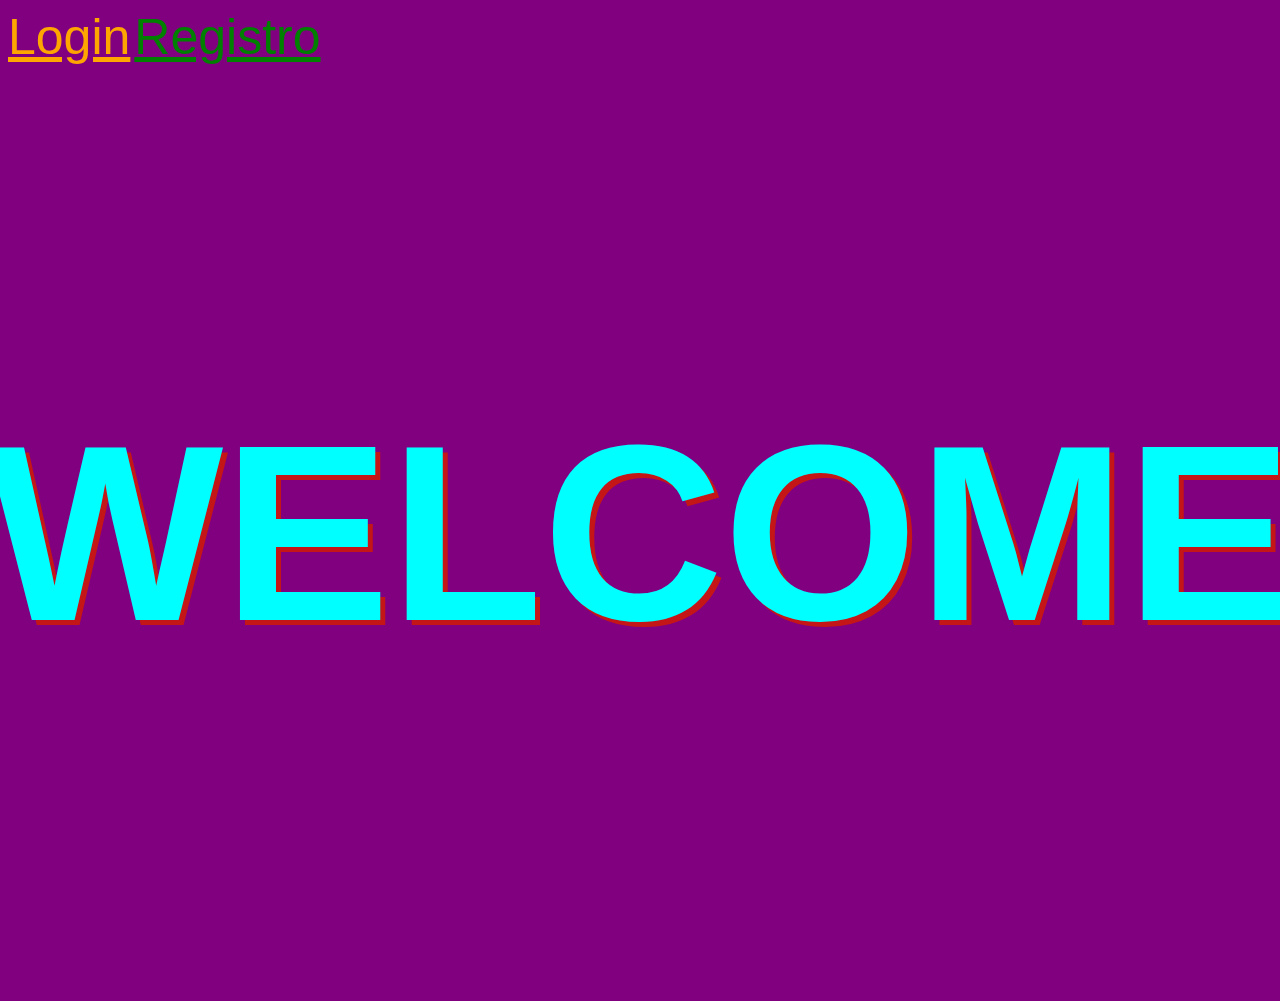
<file: index.html>
<!DOCTYPE html>
<html lang="en">
<head>
  <meta charset="UTF-8">
  <meta http-equiv="X-UA-Compatible" content="IE=edge">
  <meta name="viewport" content="width=device-width, initial-scale=1.0">
  <title>welcome</title>
  <style>
     
    body{
      background-color: purple;
      

    }

    .text{
      color: aqua;
      font-family: Arial, Helvetica, sans-serif;
      font-size: 250px;
      text-transform: uppercase;
      font-weight: 600;
      text-shadow: 5px 5px #c41616; 
      text-align: center;
      height: 600px;
      display: flex;
      justify-content: center;
      align-items: center;

    }

    .login{
      color: orange;
      font-family: Arial, Helvetica, sans-serif;
      font-size: 50px;
      text-align: left;

    }

    .registro{
      color: green;
      font-family: Arial, Helvetica, sans-serif;
      font-size: 50px;
      text-align: end;
    }
  </style>
</head>
<body>

<div>
  <a class="login" href="./login.html">Login</a>
 <a class="registro" href="./register.html">Registro</a>
</div>

  <h1 class="text">welcome</h1>

  
</body>
</html>
</file>
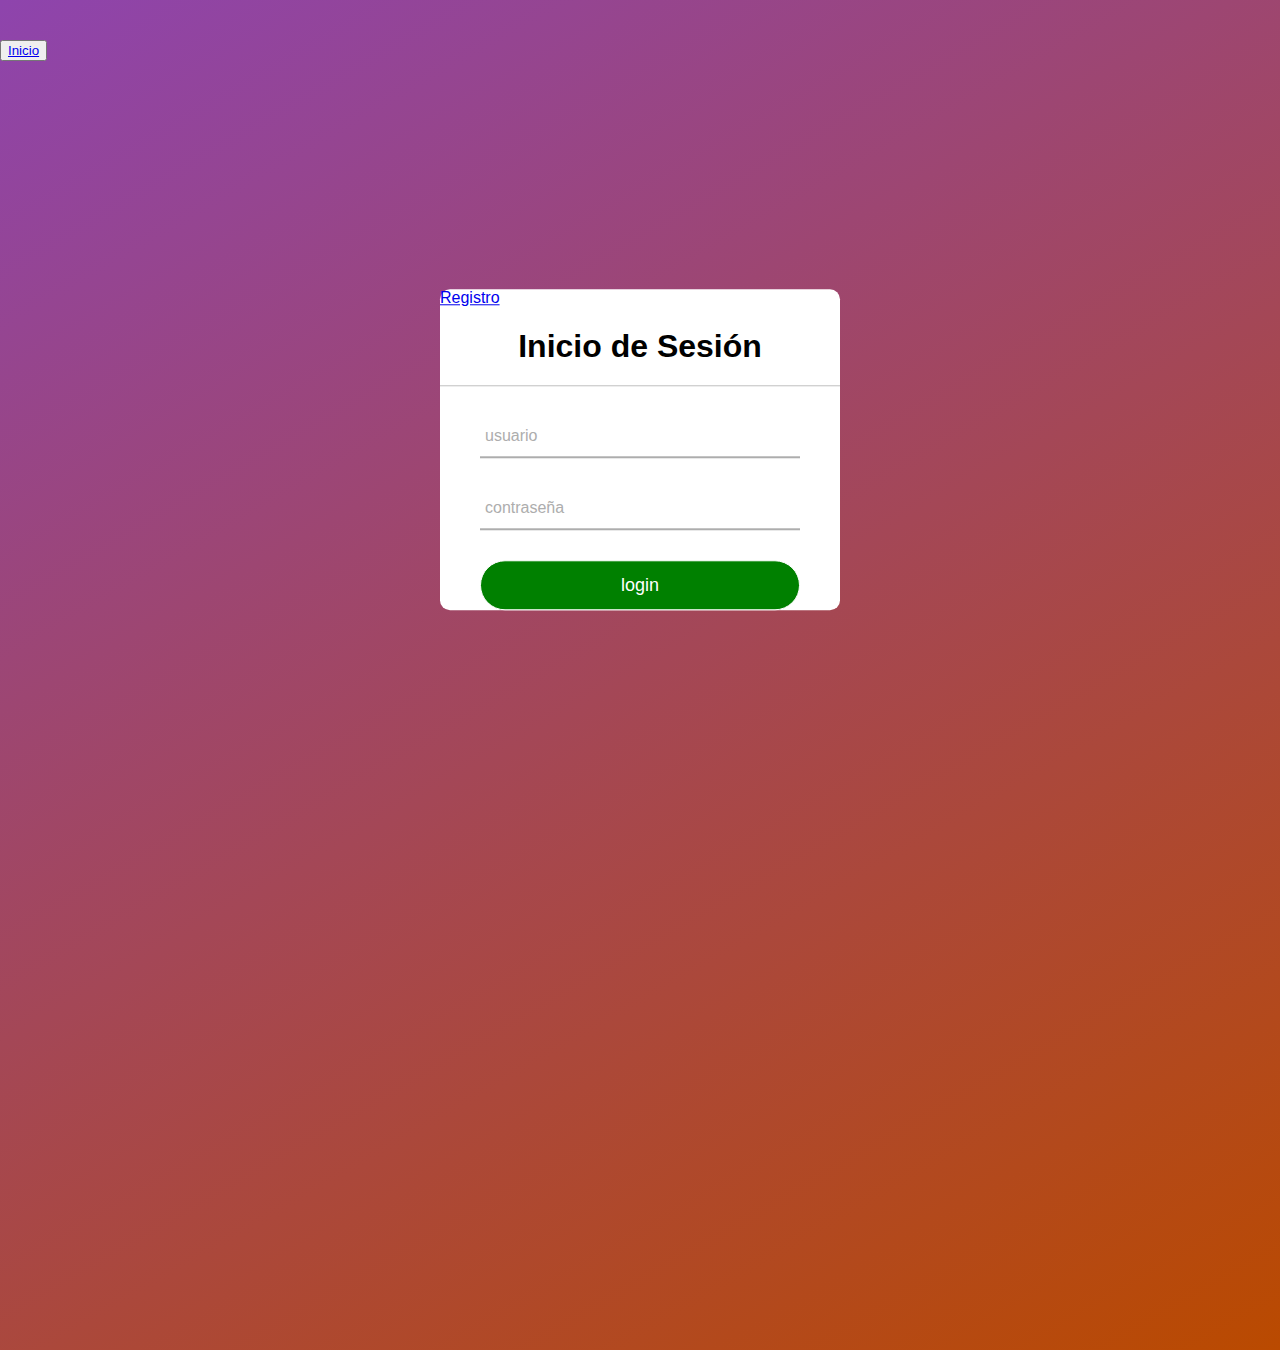
<file: login.html>
<!DOCTYPE html>
<html lang="en">
<head>
    <meta charset="UTF-8">
    <meta http-equiv="X-UA-Compatible" content="IE=edge">
    <meta name="viewport" content="width=device-width, initial-scale=1.0">
    <title>login</title>
    <link rel="stylesheet" href="stylelogin.css"> 

</head>
<body>
  <div class="inicio">
    <button><a href="./index.html">Inicio</a></button>
  </div>
  


  <div class="formulario">
    
    <a href="./register.html">Registro</a>
    <h1>Inicio de Sesión</h1>
    <form method="post">
      <div class="username">
        <label>usuario</label>  
        <input type="text" required>        
      </div>

      <div class="contrasena">
      <label>contraseña</label>
      <input type="password" required>        
    </div>
    
    
    <input type="submit" value="login">
  
    </form>
  </div>
    
</body>
</html>
</file>
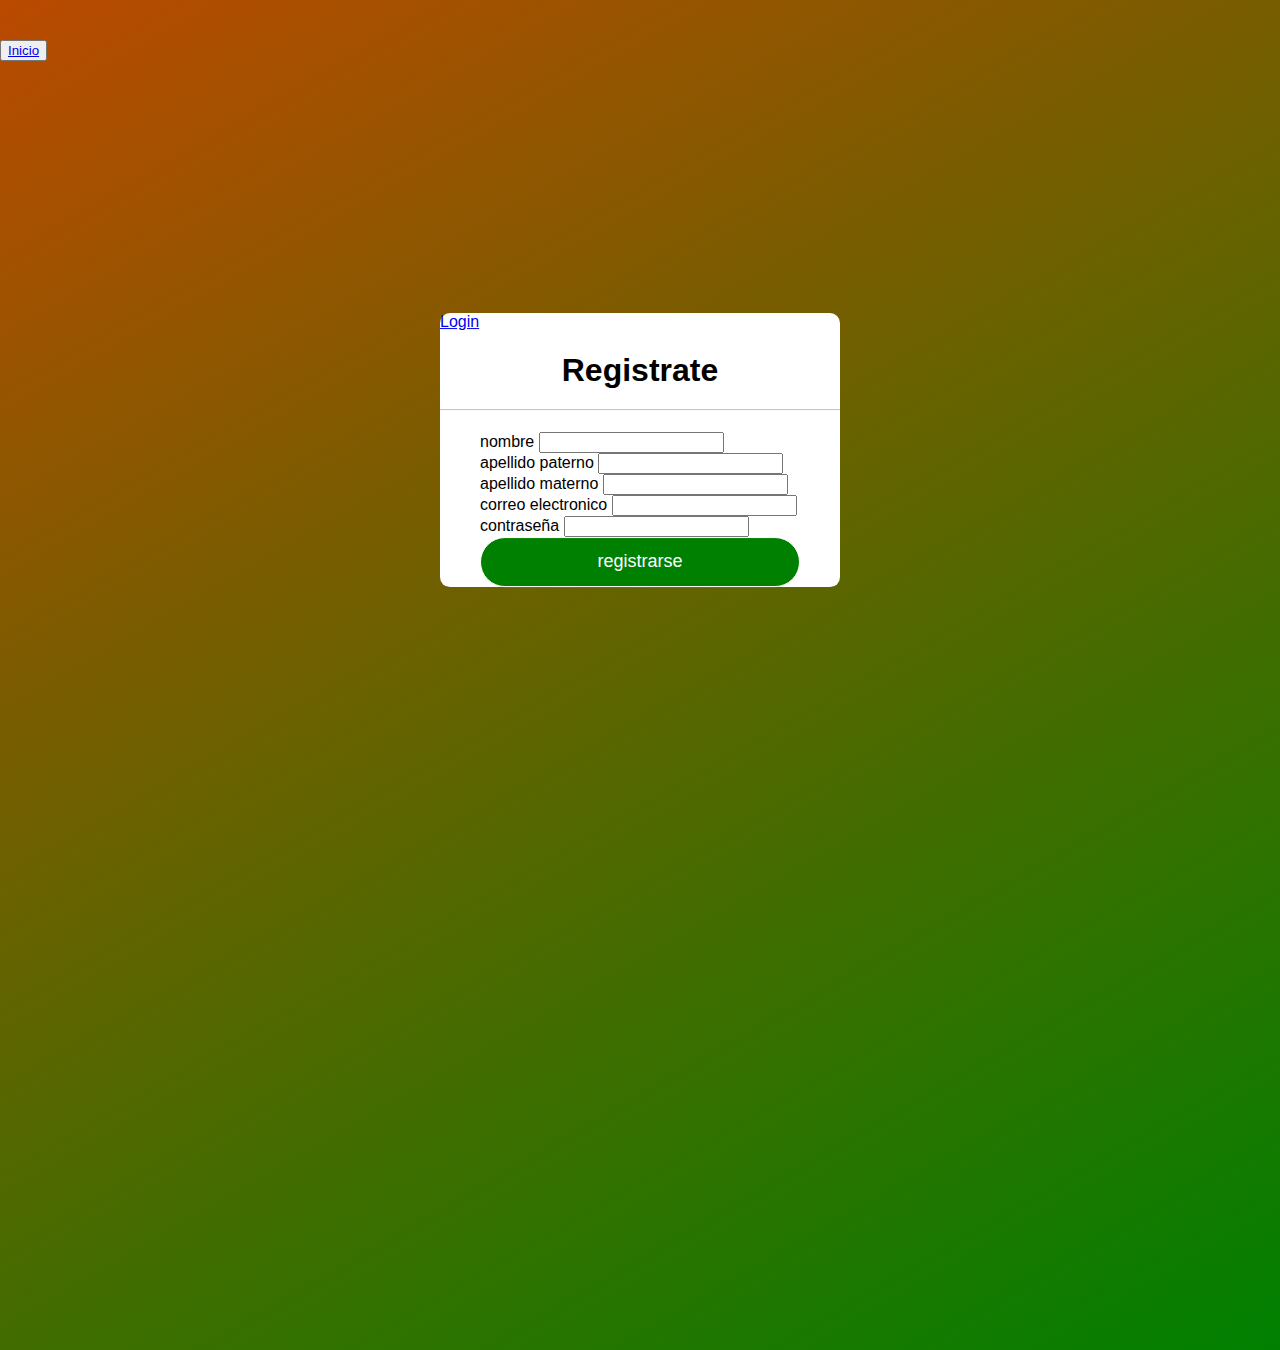
<file: register.html>
<!DOCTYPE html>
<html lang="en">
<head>
    <meta charset="UTF-8">
    <meta http-equiv="X-UA-Compatible" content="IE=edge">
    <meta name="viewport" content="width=device-width, initial-scale=1.0">
    <title>login</title>
    <link rel="stylesheet" href="./styleregister.css"> 

</head>
<body>
  <div class="inicio">
    <button><a href="./index.html">Inicio</a></button>
  </div>
  


  <div class="formulario">
    
    <a href="./login.html">Login</a>
    <h1>Registrate</h1>
    <form method="post">
      <div class="nombre">
        <label>nombre</label>  
        <input type="text" required>        
      </div>

      <div class="apPa">
      <label>apellido paterno</label>
      <input type="text" required>        
    </div>
    <div class="apMa">
        <label>apellido materno</label>
        <input type="text" required>        
      </div>
      <div class="email">
        <label>correo electronico</label>
        <input type="email" required>        
      </div>
      <div class="password">
        <label>contraseña</label>
        <input type="password" required>        
      </div>
    
    
    <input type="submit" value="registrarse">
  
    </form>
  </div>
    
</body>
</html>
</file>
<file: stylelogin.css>
body{
  margin: 0%;
  padding: 0%;

  font-family: Arial, Helvetica, sans-serif;
  background: linear-gradient(150deg, #8E44AD, #BA4A00);
  height: 150vh;
}
.inicio{
  color: yellow;
  font-family: Arial, Helvetica, sans-serif;
  font-size: 60px;
  text-align: left;

}

.formulario{
  position: absolute;
  top: 50%;
  left: 50%;
  transform: translate(-50%,-50%);
  width: 400px;
  background-color: white;
  border-radius: 10px;
}

.formulario h1{
  text-align: center;
  padding: 0 0 20px 0;
  border-bottom: 1px solid silver;
}

.formulario form{
  padding: 0 40px;
  box-sizing: border-box;
}

form .username{
  position: relative;
  border-bottom: 2px solid #adadad;
  margin: 30px 0;
}

.username input{
  width:  100%;
  padding: 0 5px;
  height: 40px;
  font-size: 16px;
  border: none;
  background: none;
  outline: none;
}
.username label{
  position: absolute;
  top: 50%;
  left: 5px;
  color: #adadad;
  transform: translateY(-50%);
  font-size: 16px;
  pointer-events: none;
}


form .contrasena{
  position: relative;
  border-bottom: 2px solid #adadad;
  margin: 30px 0;
}

.contrasena input{
  width:  100%;
  padding: 0 5px;
  height: 40px;
  font-size: 16px;
  border: none;
  background: none;
  outline: none;
}
.contrasena label{
  position: absolute;
  top: 50%;
  left: 5px;
  color: #adadad;
  transform: translateY(-50%);
  font-size: 16px;
  pointer-events: none;
}

input[type = "submit"]{
  width: 100%;
  height: 50px;
  border:  1px solid;
  background: green;
  border-radius: 25px;
  font-size: 18px;
  color: white;
}
</file>
<file: styleregister.css>
body{
    margin: 0%;
    padding: 0%;
  
    font-family: Arial, Helvetica, sans-serif;
    background: linear-gradient(150deg, #BA4A00, green);
    height: 150vh;
  }
  .inicio{
    color: yellow;
    font-family: Arial, Helvetica, sans-serif;
    font-size: 60px;
    text-align: left;
  
  }
  
  .formulario{
    position: absolute;
    top: 50%;
    left: 50%;
    transform: translate(-50%,-50%);
    width: 400px;
    background-color: white;
    border-radius: 10px;
  }
  
  .formulario h1{
    text-align: center;
    padding: 0 0 20px 0;
    border-bottom: 1px solid silver;
  }
  
  .formulario form{
    padding: 0 40px;
    box-sizing: border-box;
  }
  
  form .username{
    position: relative;
    border-bottom: 2px solid #adadad;
    margin: 30px 0;
  }
  
  .username input{
    width:  100%;
    padding: 0 5px;
    height: 40px;
    font-size: 16px;
    border: none;
    background: none;
    outline: none;
  }
  .username label{
    position: absolute;
    top: 50%;
    left: 5px;
    color: #adadad;
    transform: translateY(-50%);
    font-size: 16px;
    pointer-events: none;
  }
  
  
  form .contrasena{
    position: relative;
    border-bottom: 2px solid #adadad;
    margin: 30px 0;
  }
  
  .contrasena input{
    width:  100%;
    padding: 0 5px;
    height: 40px;
    font-size: 16px;
    border: none;
    background: none;
    outline: none;
  }
  .contrasena label{
    position: absolute;
    top: 50%;
    left: 5px;
    color: #adadad;
    transform: translateY(-50%);
    font-size: 16px;
    pointer-events: none;
  }
  
  input[type = "submit"]{
    width: 100%;
    height: 50px;
    border:  1px solid;
    background: green;
    border-radius: 25px;
    font-size: 18px;
    color: white;
  }
</file>
